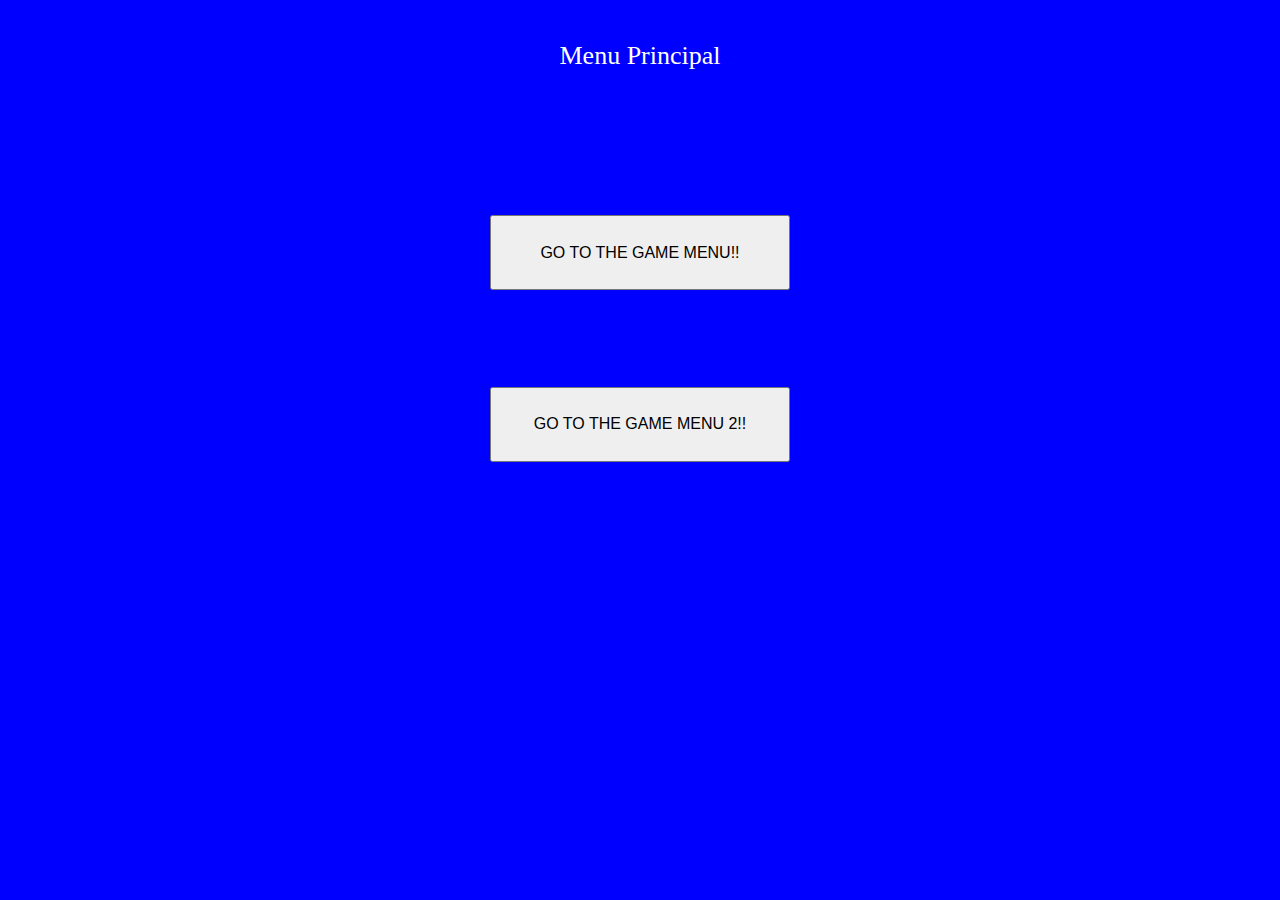
<file: index.html>
<!DOCTYPE html> 
<html>
	
	<head>
	<link rel = stylesheet href ="./pi_2/02_PrimeraPantalla/styles/main.css">
	
	</head>
	<body>
		<p class="menu-object" id="title">Menu Principal</p>
		<form action="pi_2/02_PrimeraPantalla/">
			
			<button type="submit" class="menu-object" > 
				GO TO THE GAME MENU!! 
			</button>
			
			
		</form>
		<form action="pi_3/04_OpcionsDeJoc/04_OpcionsDeJoc/">
			
			<button type="submit" class="menu-object" > 
				GO TO THE GAME MENU 2!! 
			</button>
			
			
		</form>
	</body>
</html>
</file>
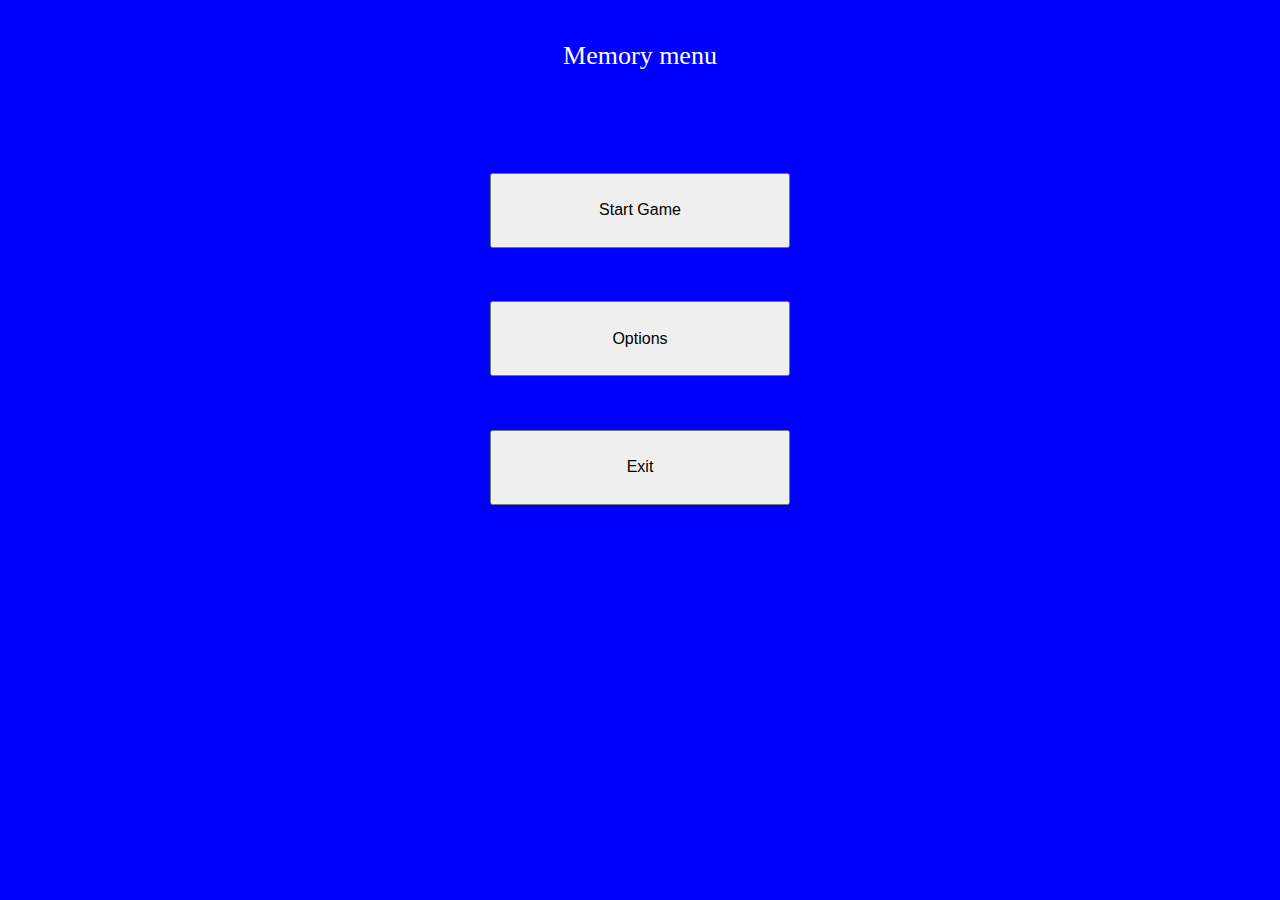
<file: pi_2/02_PrimeraPantalla/index.html>
<!DOCTYPE html> 
<html>
	<head>
		<link rel="stylesheet" href="./styles/main.css">
		<script src="./js/loader.js"></script>
		<script src="./js/game_info.js"></script>
		<script src="./js/menu_controller.js"></script>
		<title> My first game - Menu </title>
	</head>
	<body>
		<p class="menu-object" id="title">Memory menu</p>
		<button class="menu-object" onclick="start_game()"> 
			Start Game 
		</button>
		<button class="menu-object" onclick="options()"> 
			Options 
		</button>
		<form action="../../index.html">
			<button type="submit" class="menu-object"> 
				Exit 
			</button>
		</form>
	</body>
</html>
</file>
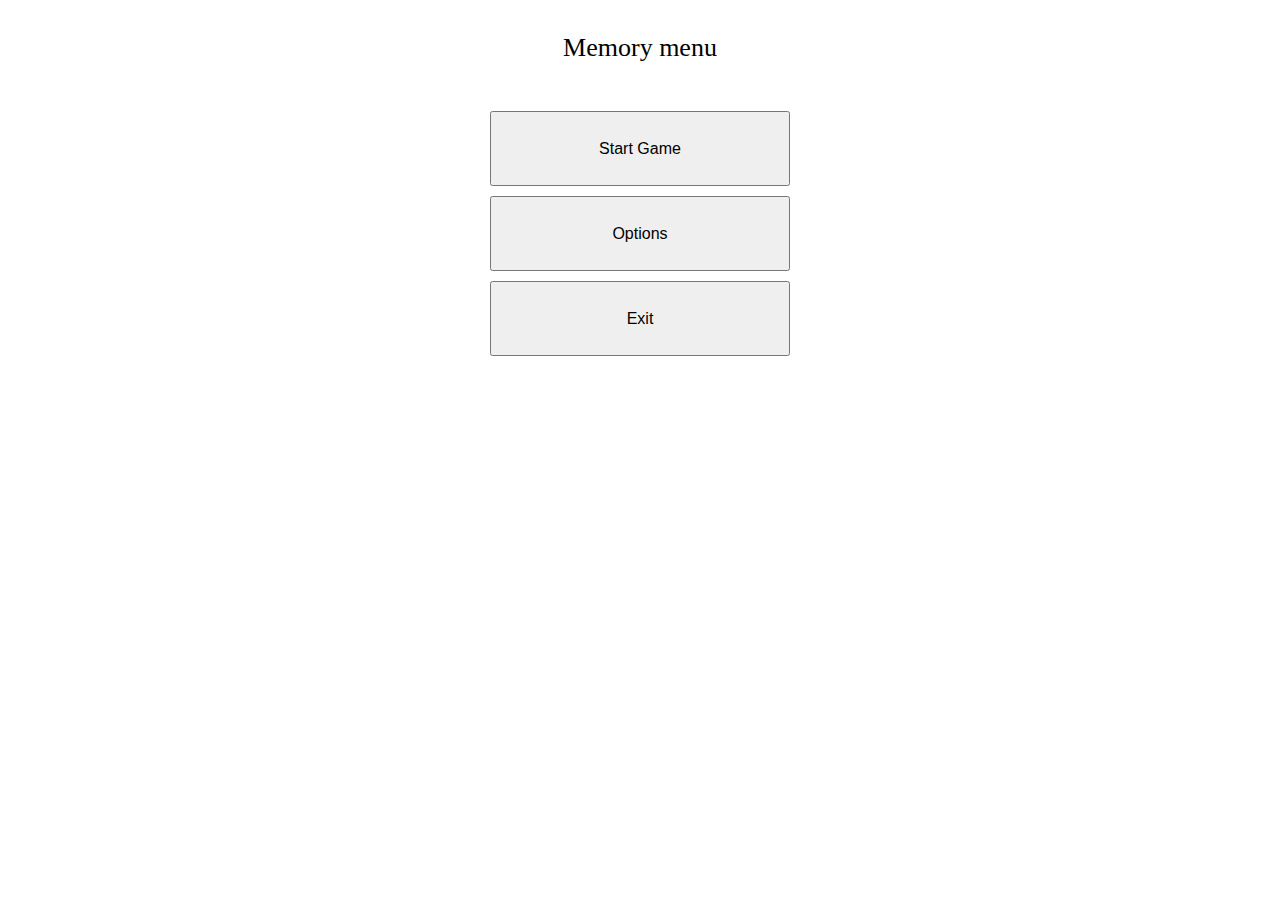
<file: pi_3/04_OpcionsDeJoc/04_OpcionsDeJoc/index.html>
<!DOCTYPE html> 
<html>
	<head>
		<link rel="stylesheet" href="./styles/main.css">
		<script src="./js/loader.js"></script>
		<script src="./js/game_info.js"></script>
		<script src="./js/menu_controller.js"></script>
		<title> My first game - Menu </title>
	</head>
	<body>
		<p class="menu-object" id="title">Memory menu</p>
		<button class="menu-object" onclick="start_game()"> 
			Start Game 
		</button>
		<button class="menu-object" onclick="options()"> 
			Options 
		</button>
		<button class="menu-object" onclick="exit()"> 
			Exit 
		</button>
	</body>
</html>
</file>
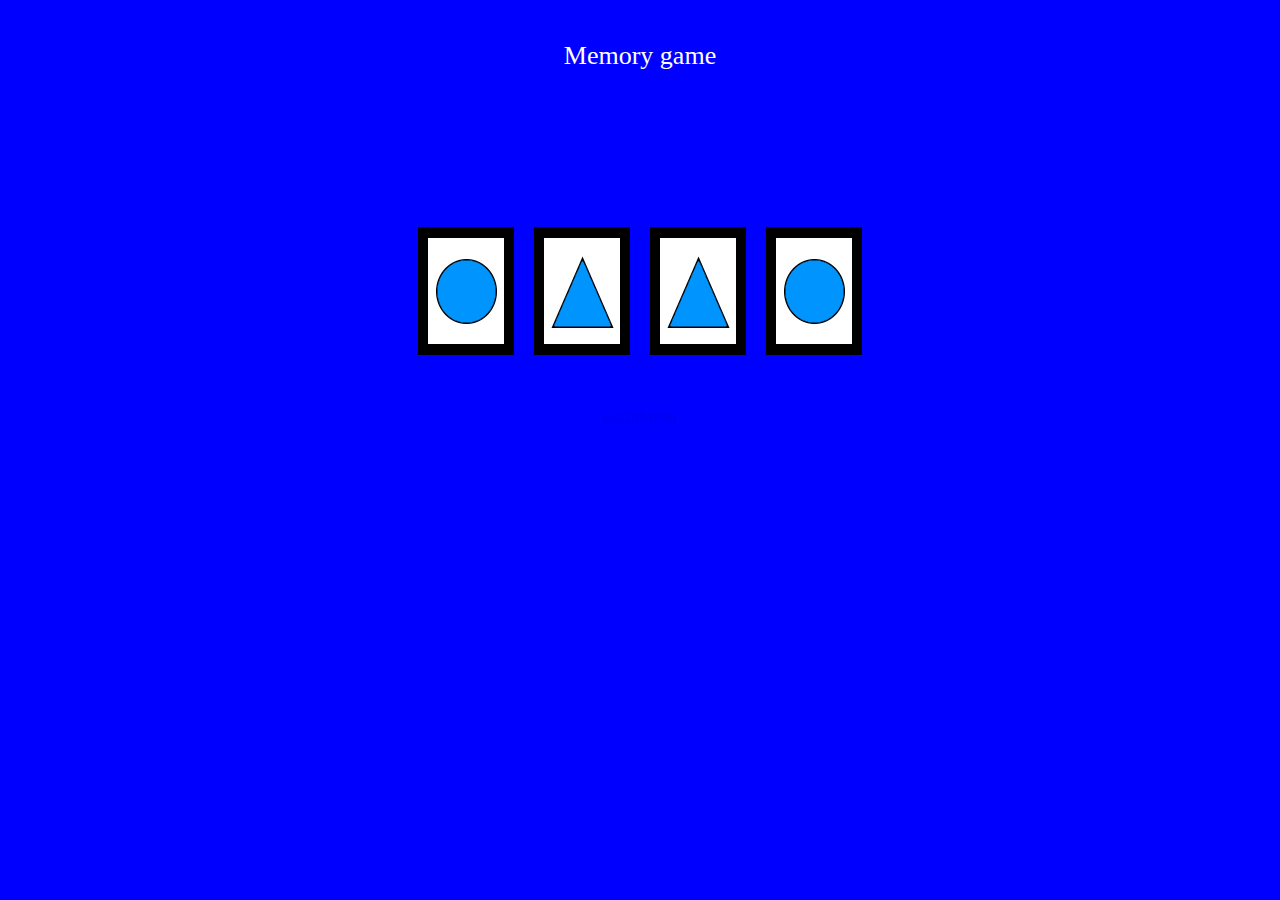
<file: pi_2/02_PrimeraPantalla/html/game.html>
<!DOCTYPE html> 
<html>
	<head>
		<link rel="stylesheet" href="../styles/main.css">
		<script src="../js/game_controller.js"></script>
		<script src="../js/loader.js"></script>
		<title> My first game - Game </title>
	</head>
	<body>
		<p class="menu-object" id="title">Memory game</p>
		<div class="image">
			<img id="imgs" src="../resources/cb.png" onclick="items[0].do_click()" HSPACE="10" VSPACE="10">
			<img id="imgs" src="../resources/tb.png" onclick="items[1].do_click()" HSPACE="10" VSPACE="10">
			<img id="imgs" src="../resources/tb.png" onclick="items[2].do_click()" HSPACE="10" VSPACE="10">
			<img id="imgs" src="../resources/cb.png" onclick="items[3].do_click()" HSPACE="10" VSPACE="10">
		</div>
		<a class="menu-object" href="../">GoToMenu</a>
	</body>
</html>
</file>
<file: pi_2/02_PrimeraPantalla/styles/main.css>
#title{
	font-size: 26px;
	line-height: 75px;
	color : white;
}

.menu-object{
	display:block;
	margin-left: auto;
	margin-right: auto;
	width: 300px;
	height: 75px;
	font-size: 16px;
	margin-top: 10px;
}

p{
	text-align: center;
	font-size: 20 px;
	
}

button.menu-object:active{
	font-size: 18px;
	width: 275px;
	height: 70px;
	
}

button.menu-object:hover:not(:active){
	font-size: 22px;
	width: 325px;
	height: 85px;
}
body{
	background-color : blue;
	display: grid; 
	grid-gap : 1 em;
	min-height: 60vh;
	
}

}
img{
	border : 3 px;
	
}
.image{
	display:flex;
	justify-content: center;
	align-items: center;
	padding:20 px;
	heigth: 100 vh;
}
#imgs{
	display:block;
	margin-left: 50 px;
	margin-right: 50 px;
}
a.menu-object{
	text-align: center;
}
</file>
<file: pi_3/04_OpcionsDeJoc/04_OpcionsDeJoc/styles/main.css>
input[type=number]{
	height: 3rem;
    font-size: 1.3rem;
    font-weight: bold;
    width: 3rem;
    text-align: center;
}

#title{
	font-size: 26px;
	line-height: 75px;
}

.menu-object{
	display:block;
	margin-left: auto;
	margin-right: auto;
	width: 300px;
	height: 75px;
	font-size: 16px;
	margin-top: 10px;
}

p{
	text-align: center;
}

button.menu-object:active{
	font-size: 18px;
	width: 275px;
	height: 70px;
}

button.menu-object:hover:not(:active){
	font-size: 22px;
	width: 325px;
	height: 85px;
}
</file>
